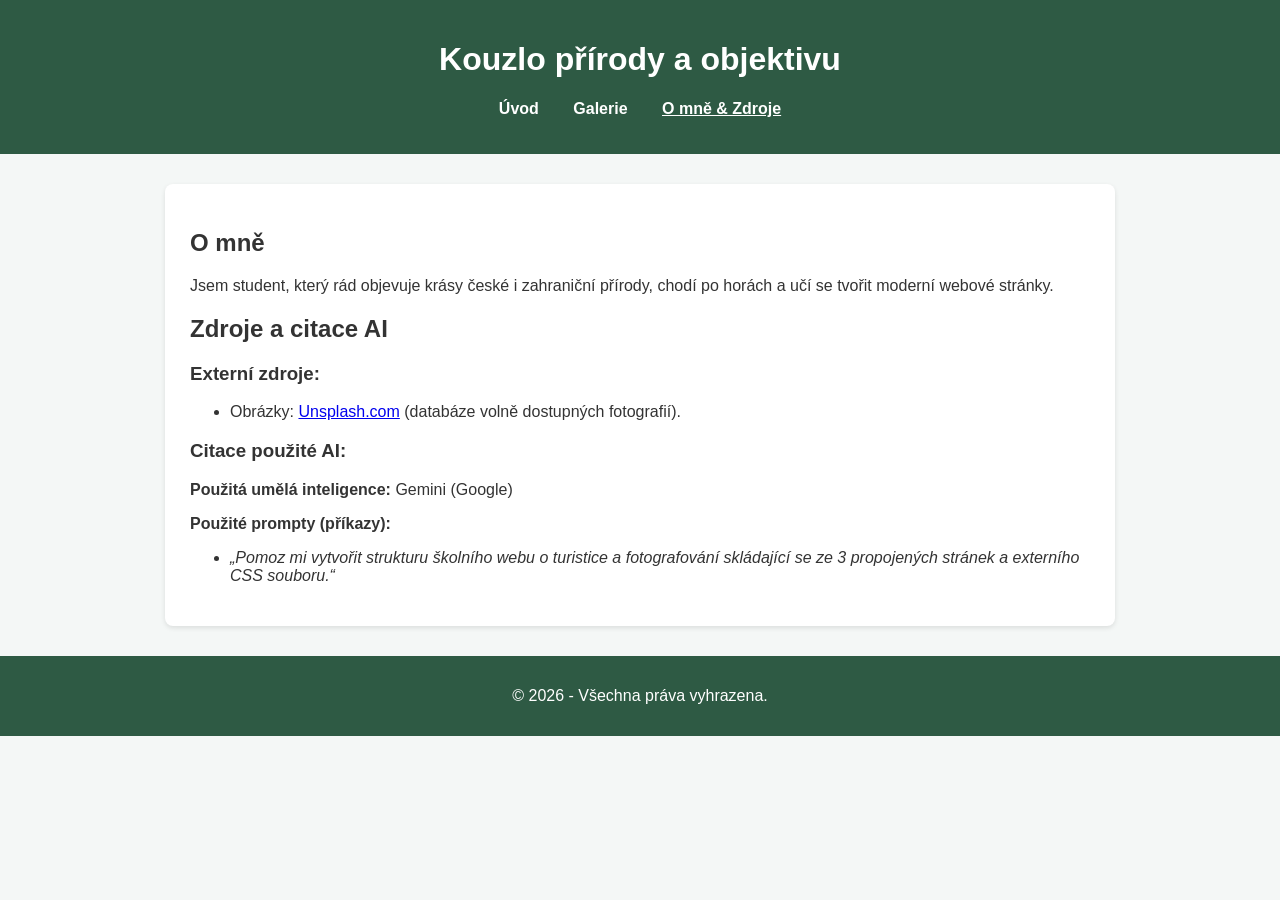
<file: o-mne.html>
<!DOCTYPE html>
<html lang="cs">
<head>
    <meta charset="UTF-8">
    <meta name="viewport" content="width=device-width, initial-scale=1.0">
    <title>O mně & Zdroje - Kouzlo přírody</title>
    <link rel="stylesheet" href="style.css">
</head>
<body>
    <header>
        <h1>Kouzlo přírody a objektivu</h1>
        <nav>
            <ul>
                <li><a href="index.html">Úvod</a></li>
                <li><a href="galerie.html">Galerie</a></li>
                <li><a href="o-mne.html" class="active">O mně & Zdroje</a></li>
            </ul>
        </nav>
    </header>

    <main>
        <section>
            <h2>O mně</h2>
            <p>Jsem student, který rád objevuje krásy české i zahraniční přírody, chodí po horách a učí se tvořit moderní webové stránky.</p>
        </section>

        <section id="citace">
            <h2>Zdroje a citace AI</h2>
            <h3>Externí zdroje:</h3>
            <ul>
                <li>Obrázky: <a href="https://unsplash.com" target="_blank">Unsplash.com</a> (databáze volně dostupných fotografií).</li>
            </ul>
            <h3>Citace použité AI:</h3>
            <p><strong>Použitá umělá inteligence:</strong> Gemini (Google)</p>
            <p><strong>Použité prompty (příkazy):</strong></p>
            <ul>
                <li><em>„Pomoz mi vytvořit strukturu školního webu o turistice a fotografování skládající se ze 3 propojených stránek a externího CSS souboru.“</em></li>
            </ul>
        </section>
    </main>

    <footer>
        <p>&copy; 2026 - Všechna práva vyhrazena.</p>
    </footer>
</body>
</html>
</file>
<file: style.css>
body {
    font-family: Arial, sans-serif;
    margin: 0;
    padding: 0;
    background-color: #f4f7f6;
    color: #333;
}

header {
    background-color: #2e5a44;
    color: white;
    padding: 20px;
    text-align: center;
}

nav ul {
    list-style-type: none;
    padding: 0;
    margin-top: 15px;
}

nav ul li {
    display: inline;
    margin: 0 15px;
}

nav ul li a {
    color: white;
    text-decoration: none;
    font-weight: bold;
}

nav ul li a.active, nav ul li a:hover {
    text-decoration: underline;
}

main {
    max-width: 900px;
    margin: 30px auto;
    padding: 25px;
    background: white;
    border-radius: 8px;
    box-shadow: 0 2px 5px rgba(0,0,0,0.1);
}

.featured-img, .gallery-item img {
    max-width: 100%;
    height: auto;
    border-radius: 6px;
    margin-top: 15px;
}

.gallery {
    display: flex;
    gap: 20px;
    flex-wrap: wrap;
    justify-content: center;
}

.gallery-item {
    flex: 1 1 350px;
    text-align: center;
}

footer {
    text-align: center;
    padding: 15px;
    background-color: #2e5a44;
    color: white;
    margin-top: 30px;
}

footer a {
    color: #a8df9e;
}
</file>
